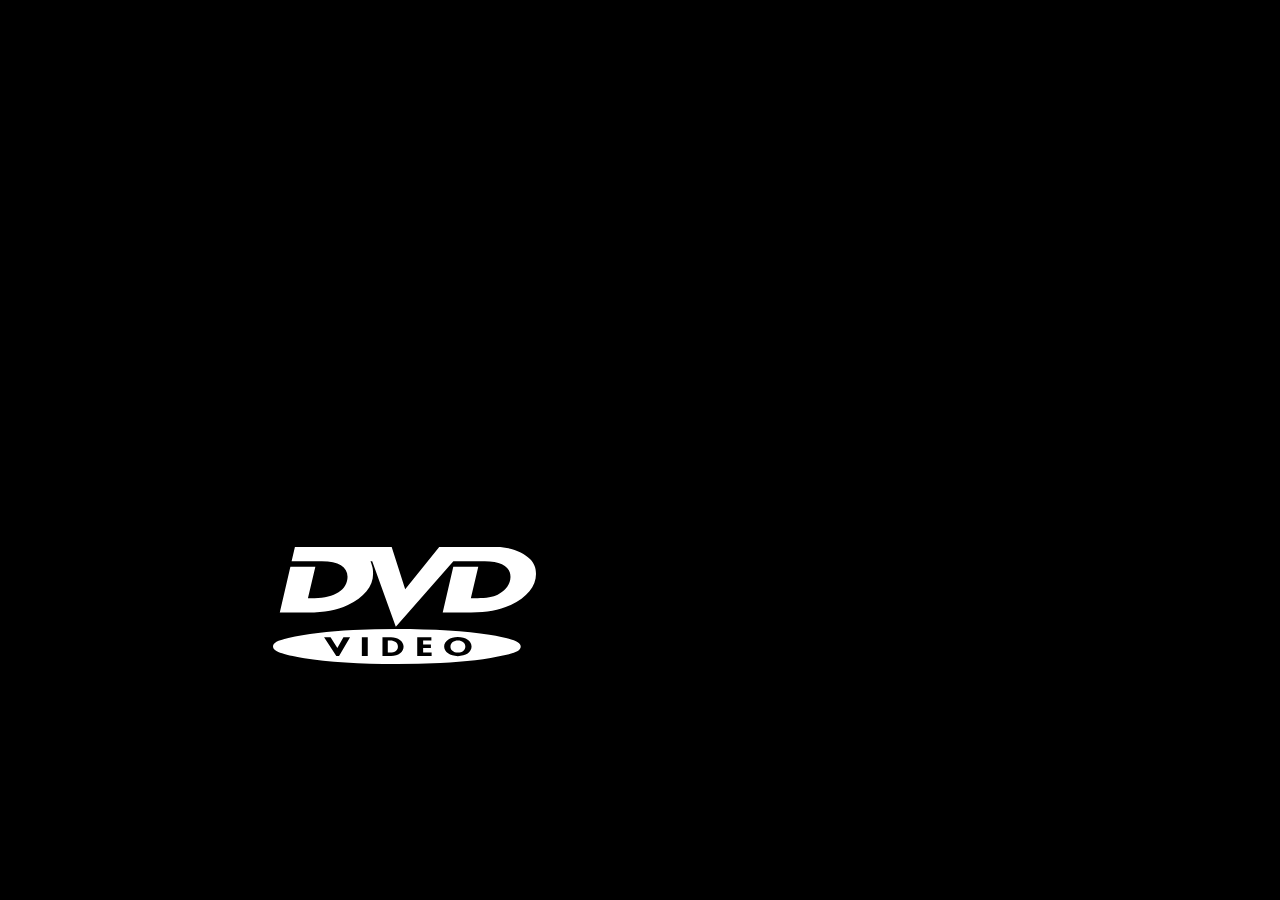
<file: index.html>
<!DOCTYPE HTML PUBLIC "-//W3C//DTD HTML 4.01 Transitional//EN">
<html>
    <head>
        <meta charset="utf-8"/>
    <link rel="icon" href="/dvd.png" type="image/x-icon">
    <meta name="description" content="Bouncing DVD logo lol">
    <meta name="keywords" content="Coding,Discord,World Of Coding,Nick2020,Multifunctional,Javascript,Help">
    <!-- <meta property="og:title" content="Bouncing DVD"> -->
    <meta property="og:url" content="http://world-of-coding.gq">
    <meta property="og:description" content="Bouncing dvd lol">
    <meta property="og:type" content="website">
    <meta property="og:site_name" content="Bouncing DVD">
    <meta property="og:image" content="/dvd.png">

        <meta property="og:title" content="DVD Screensaver"/>
        <meta property="og:description" content="A simple, easily customizable bouncing DVD logo"/>

        <link rel="stylesheet" href="dvd.css"/>
        <script src="dvd.js" defer></script>
    
        <title>DVD Screensaver</title>
    </head>

    <body>
        <audio autoplay hidden>
              <source src="https://wgmo-zoeradio.radioca.st//stream">
        </audio>
    </body>
</html>
</file>
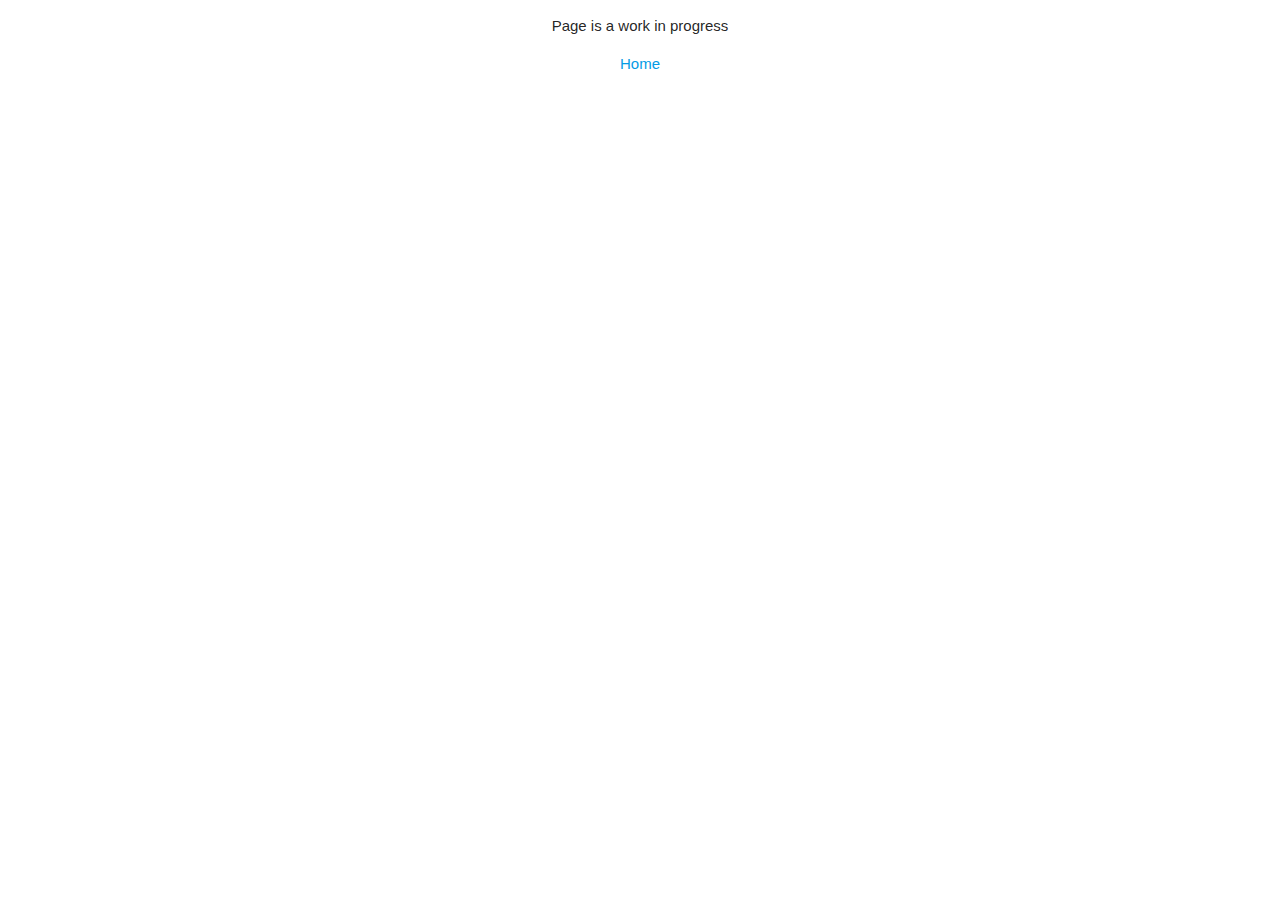
<file: ban.html>
<!DOCTYPE HTML>
<html lang="en">
  <head>
    <title>World of Coding</title>
    <link rel="icon" href="https://cdn.glitch.com/9bfe1217-bc5d-41b7-9c63-7311b34e8874%2Flogo.jpg?v=1588739620315ni" type="image/x-icon">
    <meta name="description" content="World of Coding Ban appeals">
    <meta name="keywords" content="Coding,Discord,World Of Coding,Nick2020,Multifunctional,Javascript,Help">
    <meta property="og:title" content="World Of Coding">
    <meta property="og:url" content="http://world-of-coding.glitch.me/">
    <meta property="og:description" content="World of Coding Ban Appeals">
    <meta property="og:type" content="website">
    <meta property="og:site_name" content="World Of Coding">
    <meta property="og:image" content="https://cdn.glitch.com/9bfe1217-bc5d-41b7-9c63-7311b34e8874%2Flogo.jpg?v=1588739620315ni">
<!-- Global site tag (gtag.js) - Google Analytics -->
<script async src="https://www.googletagmanager.com/gtag/js?id=UA-163323765-3"></script>
<script>
  window.dataLayer = window.dataLayer || [];
  function gtag(){dataLayer.push(arguments);}
  gtag('js', new Date());

  gtag('config', 'UA-163323765-3');
</script>
<!-- end google site tag -->
    <meta charset="utf-8">
    <meta http-equiv="X-UA-Compatible" content="IE=edge">
    <meta name="viewport" content="width=device-width, initial-scale=1">
      <link rel="stylesheet" href="https://cdnjs.cloudflare.com/ajax/libs/materialize/1.0.0/css/materialize.min.css">
    <!-- import the webpage's stylesheet -->
    <link rel="stylesheet" href="/style.css">
    
    <!-- import the webpage's javascript file -->
    <script src="/script.js" defer></script>
   
    
  </head>  
  <p>
    <center>Page is a work in progress</center>
  </p>
  <p>
    <center><a href="/">Home</a></center>
  </p>
  
  <body>
    <center><iframe src="https://docs.google.com/forms/d/e/1FAIpQLScUCXGRSoLF0k84dg2GhdL9Ir7m68yCvyMp7ZHcWElb0kjvhA/viewform?embedded=true" width="640" height="719" frameborder="0" marginheight="0" marginwidth="0">Loading…</iframe>
    </center></body>
</html>
</file>
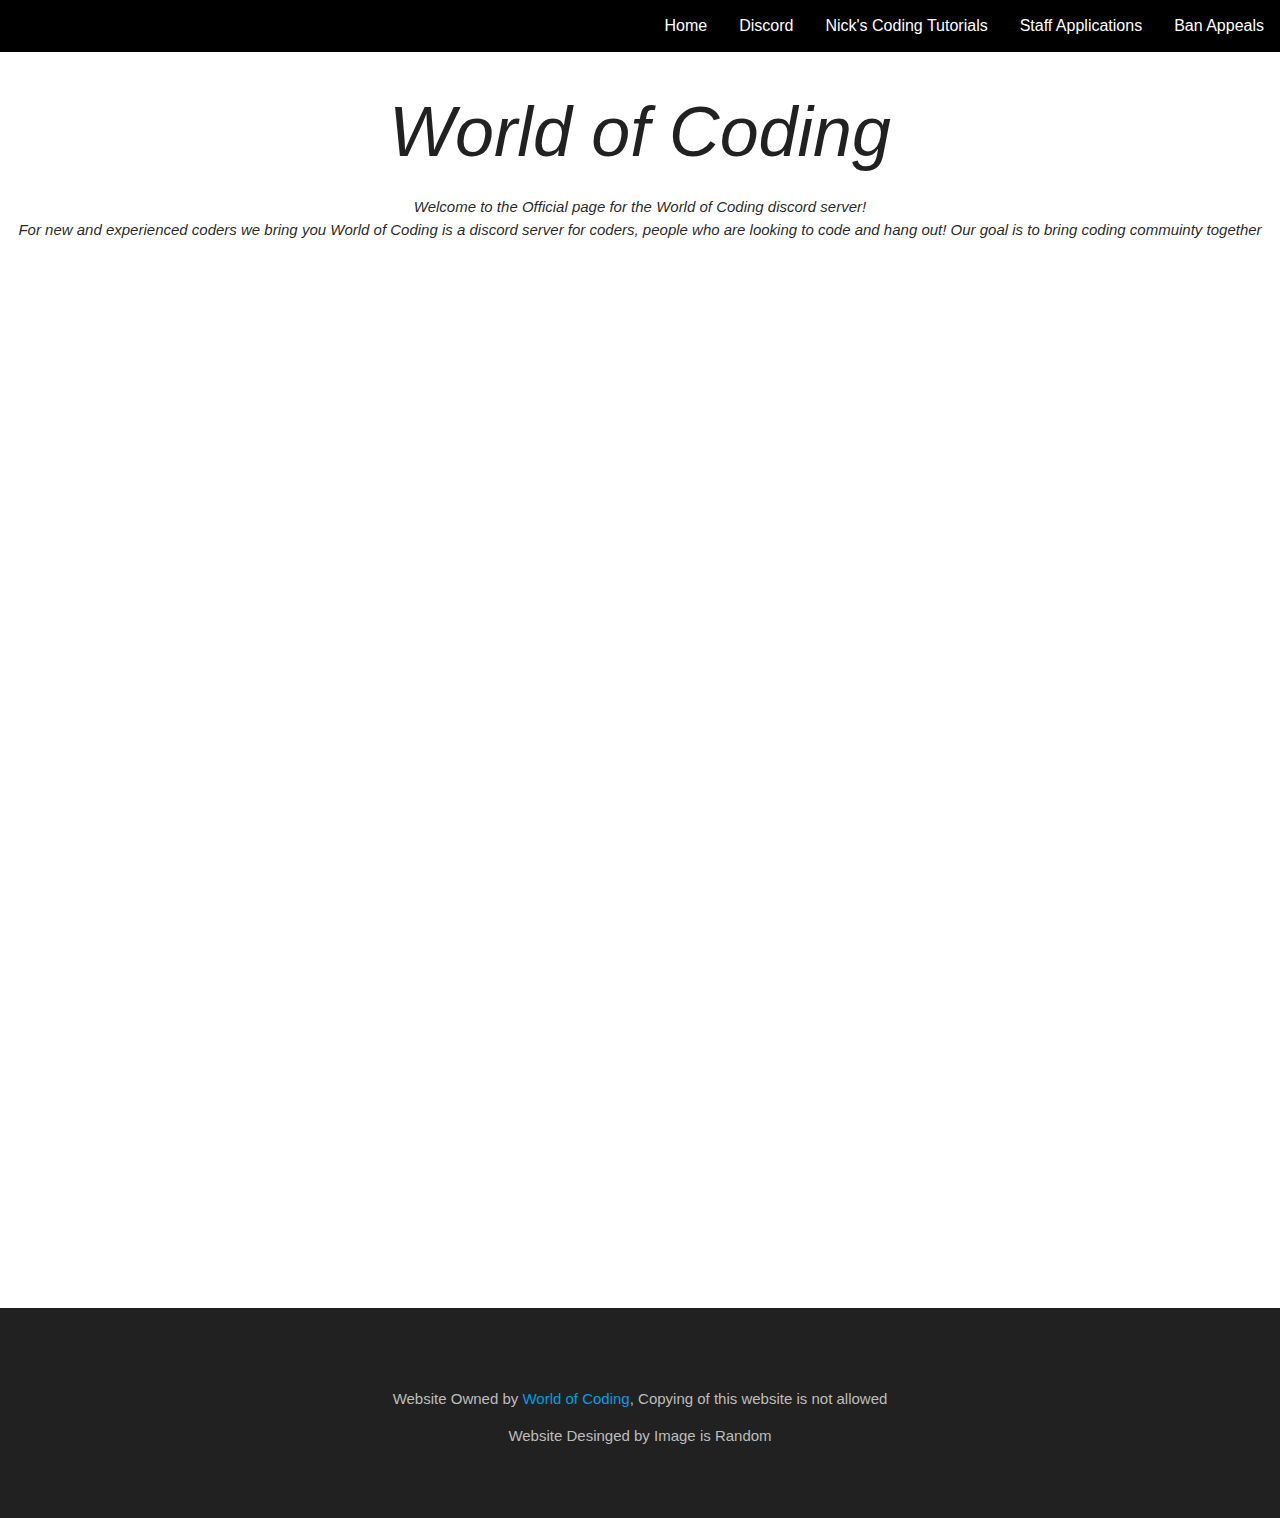
<file: index - Copy.html>
<!DOCTYPE html>
<html lang="en">
  <head>
    <title>World of Coding</title>
    <link rel="icon" href="https://cdn.glitch.com/9bfe1217-bc5d-41b7-9c63-7311b34e8874%2Flogo.jpg?v=1588739620315ni" type="image/x-icon">
    <meta name="description" content="World of Coding is a discord server for coders, people who are looking to code and just want to hang!">
    <meta name="keywords" content="Coding,Discord,World Of Coding,Nick2020,Multifunctional,Javascript,Help">
    <meta property="og:title" content="World Of Coding">
    <meta property="og:url" content="http://world-of-coding.gq">
    <meta property="og:description" content="World of Coding is a discord server for coders, people who are looking to code and just want to hang!">
    <meta property="og:type" content="website">
    <meta property="og:site_name" content="World Of Coding">
    <meta property="og:image" content="https://cdn.glitch.com/9bfe1217-bc5d-41b7-9c63-7311b34e8874%2Flogo.jpg?v=1588739620315ni">
<!-- Global site tag (gtag.js) - Google Analytics -->
<script async src="https://www.googletagmanager.com/gtag/js?id=UA-163323765-3"></script>
<script>
  window.dataLayer = window.dataLayer || [];
  function gtag(){dataLayer.push(arguments);}
  gtag('js', new Date());

  gtag('config', 'UA-163323765-3');
</script>
<!-- end google site tag -->
    <meta charset="utf-8">
    <meta http-equiv="X-UA-Compatible" content="IE=edge">
    <meta name="viewport" content="width=device-width, initial-scale=1">
      <link rel="stylesheet" href="https://cdnjs.cloudflare.com/ajax/libs/materialize/1.0.0/css/materialize.min.css">
    <!-- import the webpage's stylesheet -->
    <link rel="stylesheet" href="/style.css">
    
    <!-- import the webpage's javascript file -->
    <script src="/script.js" defer></script>
   
    
  </head>  
  
  <body>
    <!-- Dropdown Structure -->
 <div class="navbar"> 
   <a href="/ban.html">Ban Appeals</a>
    <a href="/staff.html">Staff Applications</a>
    <a href="https://www.youtube.com/channel/UCFZCU2RF2W8H6GBlkcWjzGA/">Nick's Coding Tutorials</a>
    
   <a href="https://discord.gg/XTsCQNd">Discord</a>
  <a href="/index.html">Home</a>
 
  </div> 
     
 <div class="heading">
      <h1 align="center" style="font-size: 70px;"> World of Coding </h1> 
<p align="center">
  Welcome to the Official page for the World of Coding discord server! <br>
For new and experienced coders we bring you World of Coding is a discord server for coders, people who are looking to code and hang out! Our goal is to bring coding commuinty together
    </p>
   <!--World of coding existence clock up-->
<div class="powr-countdown-timer" id="9ab147f4_1587618195"></div><script src="https://www.powr.io/powr.js?platform=embed"></script>

    </div>
<div id="text">
   
  <iframe src="https://discord.com/widget?id=661257119588417627&theme=dark" width="350" height="500" allowtransparency="true" frameborder="0" sandbox="allow-popups allow-popups-to-escape-sandbox allow-same-origin allow-scripts"></iframe>
    
    </div>
<div id="livechat">
  
    </div>


   

    
    


     <footer class="page-footer grey darken-4 grey-text text-lighten-1">
      <div class="container">
        <div class="row">
        
          <!-- These divs will need classes so that they work as described -->
       
        </div>
      </div>
       
      <p><center>Website Owned by <a href="https://discord.gg/XTsCQNd">World of Coding</a>, Copying of this website is not allowed</center></p>
      <p>
        <center>Website Desinged by Image is Random</center>
       </p>
         
       
    </footer>
  </body>
</html>
</file>
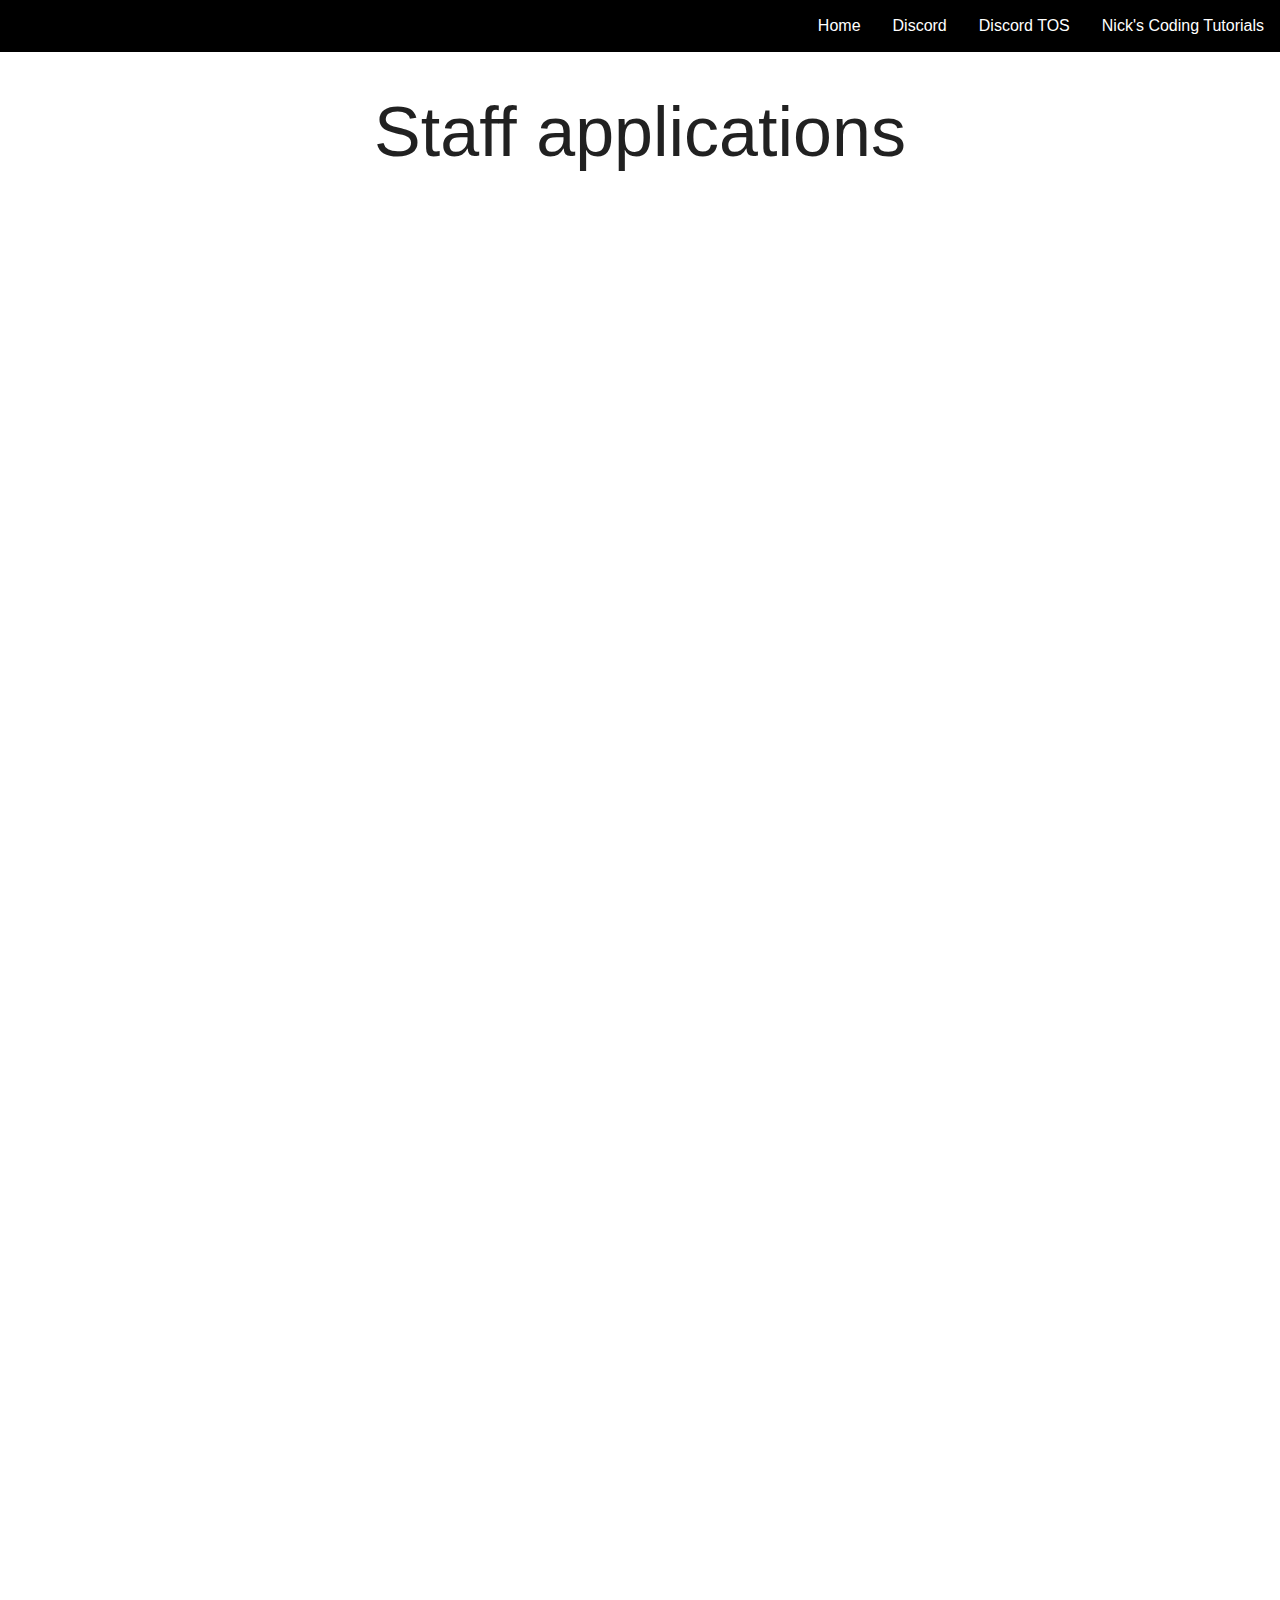
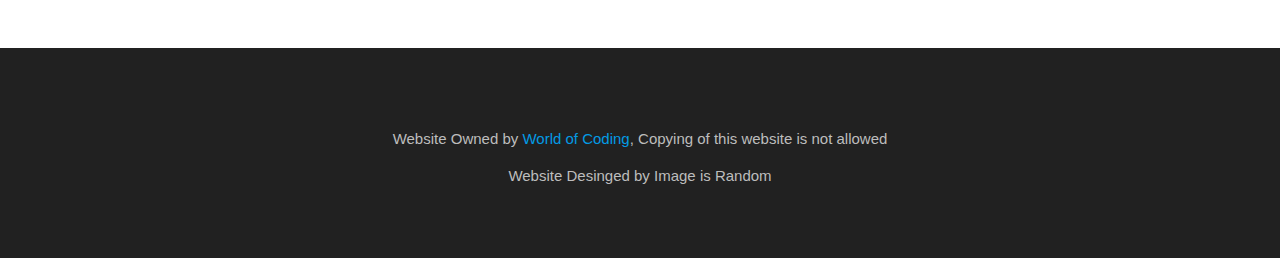
<file: staff.html>
<!DOCTYPE html>
<html lang="en">
  <head>
    <title>World of Coding!</title>
        <link rel="icon" href="https://cdn.glitch.com/9bfe1217-bc5d-41b7-9c63-7311b34e8874%2Flogo.jpg?v=1588739620315ni" type="image/x-icon">
    <meta name="description" content="World of Coding is a discord server for coders, people who are looking to code and just want to hang!">
    <meta name="keywords" content="Coding,Discord,World Of Coding,Nick2020,Multifunctional,Javascript,Help">
    <meta property="og:title" content="World Of Coding!">
    <meta property="og:url" content="http://world-of-coding.glitch.me/">
    <meta property="og:description" content="For new and experienced coders we bring you World of Coding is a discord server for coders, people who are looking to code and hang out! Our goal is to bring coding commuinty together!">
    <meta property="og:type" content="website">
    <meta property="og:site_name" content="World Of Coding">
    <meta property="og:image" content="https://cdn.glitch.com/9bfe1217-bc5d-41b7-9c63-7311b34e8874%2Flogo.jpg?v=1588739620315ni">

<!-- Global site tag (gtag.js) - Google Analytics -->
<script async src="https://www.googletagmanager.com/gtag/js?id=UA-163323765-3"></script>
<script>
  window.dataLayer = window.dataLayer || [];
  function gtag(){dataLayer.push(arguments);}
  gtag('js', new Date());

  gtag('config', 'UA-163323765-3');
</script>
<!-- end google site tag -->
    <meta charset="utf-8">
    <meta http-equiv="X-UA-Compatible" content="IE=edge">
    <meta name="viewport" content="width=device-width, initial-scale=1">
      <link rel="stylesheet" href="https://cdnjs.cloudflare.com/ajax/libs/materialize/1.0.0/css/materialize.min.css">
    <!-- import the webpage's stylesheet -->
    <link rel="stylesheet" href="/style.css">
    
    <!-- import the webpage's javascript file -->
    <script src="/script.js" defer></script>
   
    
  </head>  
  
  <body>
   <!-- Dropdown Structure -->
 <div class="navbar"> 
   <a href="https://www.youtube.com/channel/UCFZCU2RF2W8H6GBlkcWjzGA/">Nick's Coding Tutorials</a>
   <a href="/tos.html">Discord TOS</a>
   <a href="https://discord.gg/XTsCQNd">Discord</a>
  <a href="/index.html">Home</a>
 
  
  </div> 
     
 
      <h1 align="center" style="font-size: 70px;"> Staff applications </h1> 

<div id="text">
  <iframe src="https://docs.google.com/forms/d/e/1FAIpQLScKBOHN3FDlEcQAvXLTu8CcShzqNwLfn35vW-_UiO7GJqVl4w/viewform?embedded=true" width="640" height="910" frameborder="0" marginheight="0" marginwidth="0">Loading…</iframe>
    </div>
<div id="livechat">
  
    </div>
  
  
   


   

    
    
     <footer class="page-footer grey darken-4 grey-text text-lighten-1">
      <div class="container">
        <div class="row">
          <!-- These divs will need classes so that they work as described -->
         
         
      
        </div>
      </div>
      <p><center>Website Owned by <a href="https://discord.gg/XTsCQNd">World of Coding</a>, Copying of this website is not allowed</center></p>
      <p>
        <center>Website Desinged by Image is Random</center>
       </p>       
         
       
    </footer>
  </body>
</html>
</file>
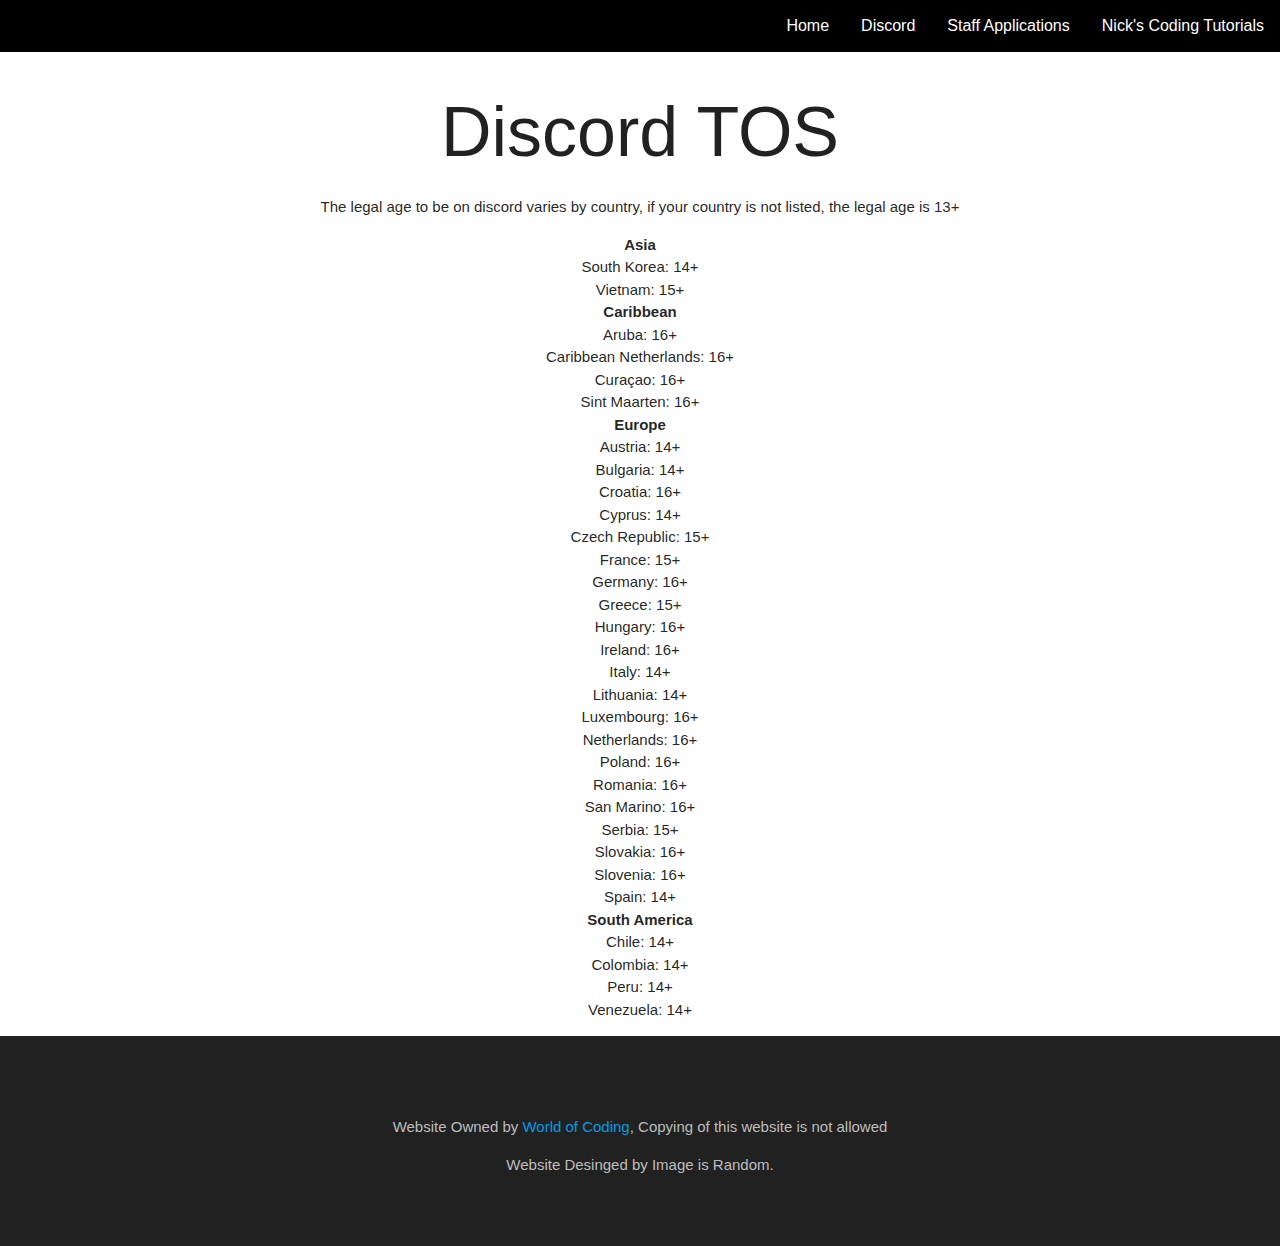
<file: tos.html>
<!DOCTYPE html>
<html lang="en">
  <head>
    <title>World of Coding!</title>
        <link rel="icon" href="https://cdn.glitch.com/9bfe1217-bc5d-41b7-9c63-7311b34e8874%2Flogo.jpg?v=1588739620315ni" type="image/x-icon">
    <meta name="description" content="World of Coding is a discord server for coders, people who are looking to code and just want to hang!">
    <meta name="keywords" content="Coding,Discord,World Of Coding,Nick2020,Multifunctional,Javascript,Help">
    <meta property="og:title" content="World Of Coding!">
    <meta property="og:url" content="http://world-of-coding.glitch.me/">
    <meta property="og:description" content="For new and experienced coders we bring you World of Coding is a discord server for coders, people who are looking to code and hang out! Our goal is to bring coding commuinty together!">
    <meta property="og:type" content="website">
    <meta property="og:site_name" content="World Of Coding">
    <meta property="og:image" content="https://cdn.glitch.com/9bfe1217-bc5d-41b7-9c63-7311b34e8874%2Flogo.jpg?v=1588739620315ni">

<!-- Global site tag (gtag.js) - Google Analytics -->
<script async src="https://www.googletagmanager.com/gtag/js?id=UA-163323765-3"></script>
<script>
  window.dataLayer = window.dataLayer || [];
  function gtag(){dataLayer.push(arguments);}
  gtag('js', new Date());

  gtag('config', 'UA-163323765-3');
</script>
<!-- end google site tag -->
    <meta charset="utf-8">
    <meta http-equiv="X-UA-Compatible" content="IE=edge">
    <meta name="viewport" content="width=device-width, initial-scale=1">
      <link rel="stylesheet" href="https://cdnjs.cloudflare.com/ajax/libs/materialize/1.0.0/css/materialize.min.css">
    <!-- import the webpage's stylesheet -->
    <link rel="stylesheet" href="/style.css">
    
    <!-- import the webpage's javascript file -->
    <script src="/script.js" defer></script>
   
    
  </head>  
  
  <body>
   <!-- Dropdown Structure -->
 <div class="navbar"> 
 <a href="https://www.youtube.com/channel/UCFZCU2RF2W8H6GBlkcWjzGA/">Nick's Coding Tutorials</a>
   <a href="/staff.html">Staff Applications</a>
   <a href="https://discord.gg/XTsCQNd">Discord</a>
  <a href="/index.html">Home</a>
 
  
  </div> 
     
 
      <h1 align="center" style="font-size: 70px;"> Discord TOS </h1> 


    <p align="center">The legal age to be on discord varies by country, if your country is not listed, the legal age is 13+</p>
  <p align="center">
    <b>Asia</b><br>South Korea: 14+<br>Vietnam: 15+<br><b>Caribbean</b><br>Aruba: 16+<br>Caribbean Netherlands: 16+<br>Curaçao: 16+<br>Sint Maarten: 16+<br><b>Europe</b><br>Austria: 14+<br>Bulgaria: 14+<br>Croatia: 16+<br>Cyprus: 14+<br>Czech Republic: 15+<br>France: 15+<br>Germany: 16+<br>Greece: 15+<br>Hungary: 16+<br>Ireland: 16+<br>Italy: 14+<br>Lithuania: 14+<br>Luxembourg: 16+<br>Netherlands: 16+<br>Poland: 16+<br>Romania: 16+<br>San Marino: 16+<br>Serbia: 15+<br>Slovakia: 16+<br>Slovenia: 16+<br>Spain: 14+<br><b>South America</b><br>Chile: 14+<br>Colombia: 14+<br>Peru: 14+<br>Venezuela: 14+
  </p>
    
<div id="livechat">
  
    </div>
  
  
   


   

    
    
     <footer class="page-footer grey darken-4 grey-text text-lighten-1">
      <div class="container">
        <div class="row">
          <!-- These divs will need classes so that they work as described -->
         
         
      
        </div>
      </div>
       
      <p><center>Website Owned by <a href="https://discord.gg/XTsCQNd">World of Coding</a>, Copying of this website is not allowed</center></p>
      <p>
        <center>Website Desinged by Image is Random.</center>
       </p>   
         
       
    </footer>
  </body>
</html>
</file>
<file: dvd.css>
body {
    background-color: black;

    width: 100%;
    height: 100%;

    margin: 0;
}

#logo {
    position: absolute;
}
</file>
<file: style.css>
/* CSS files add styling rules to your content */
body {
  font-family: "Benton Sans", "Helvetica Neue", helvetica, arial, sans-serif;
  margin: 0em;
  background-repeat: no-repeat;
  background-attachment: ;
  background-size: 1670px 857px;body {
  }
}
.heading {
float: center;
font-style: italic;


}
h1{

}
#text {
  font-style: italic;
  color:black;
  text-align:left;
  padding: 185px;
  margin-top: 190px;
}
h3{

}
.navbar {
  overflow: hidden;
  background-color:black;
}
.navbar a {
  float: right;
  font-size: 16px;
  color: white;
  text-align: right;
  padding: 14px 16px;
  text-decoration: none;
}
.dropdown {float: left; 
  overflow: hidden;}
.dropdown .dropbtn {
  font-size: 16px;  
  border: none;
  outline: none;
  color: white;
  padding: 14px 16px;
  background-color: inherit;
  font-family: inherit;
  margin: 0;}
.navbar a:hover, .dropdown:hover .dropbtn {
  background-color: #2183D1;}
.dropdown-content {
  display: none;
  position: absolute;
  background-color: #f9f9f9;
  min-width: 160px;
  box-shadow: 0px 8px 16px 0px rgba(0,0,0,0.2);
  z-index: 1;}
.dropdown-content a {
  float: none;
  color: black;
  padding: 12px 16px;
  text-decoration: none;
  display: block;
  text-align: left;}
.dropdown-content a:hover {background-color: #ddd;}
.dropdown:hover .dropdown-content {display: block;}
footer.page-footer {
  height: 210px;
  padding-top: 60px;
  margin:0em;
  text-align: right;
}
</file>
